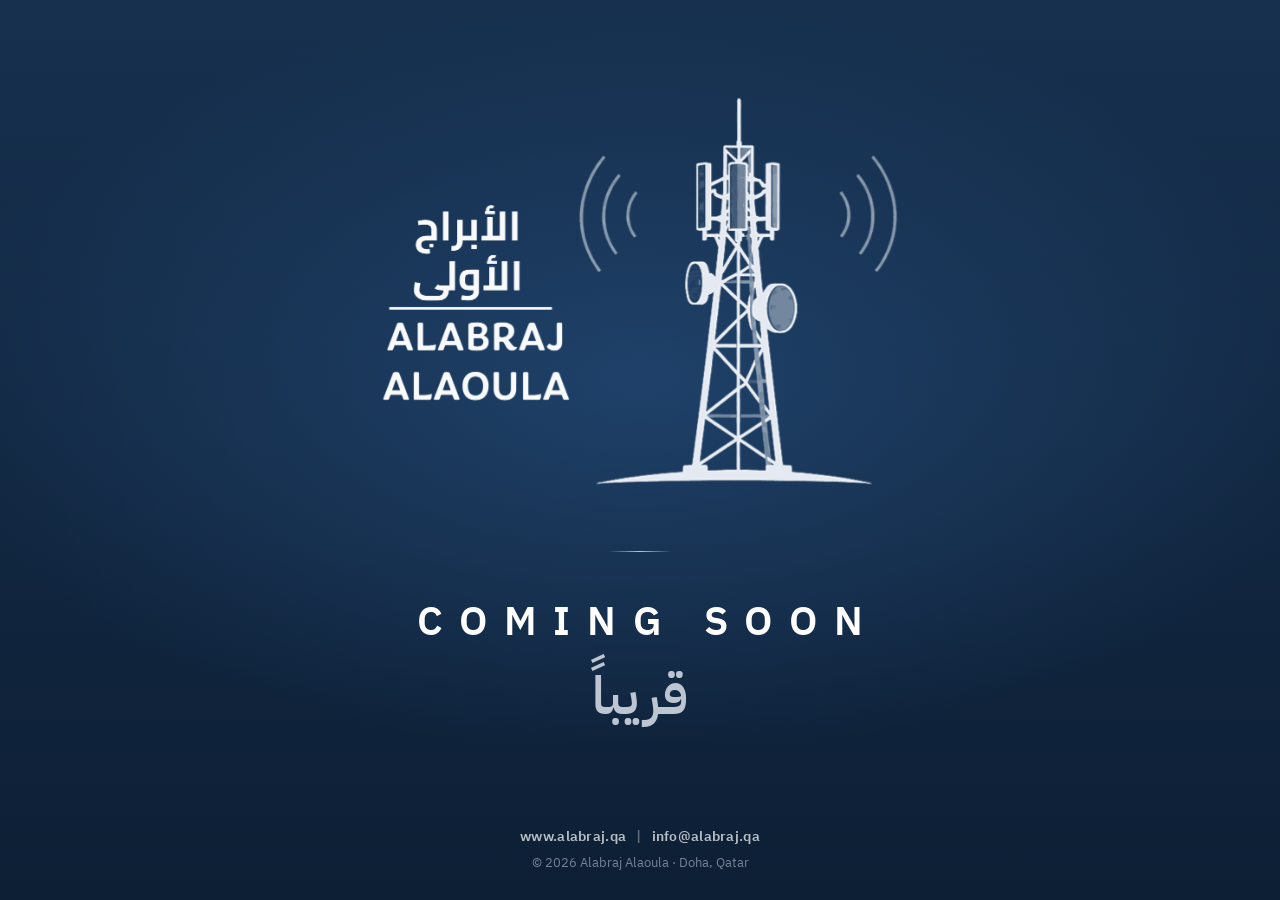
<file: index.html>
<!doctype html>
<html lang="en">
<head>
  <meta charset="utf-8">
  <meta name="viewport" content="width=device-width, initial-scale=1, viewport-fit=cover">
  <meta http-equiv="Content-Security-Policy" content="default-src 'none'; style-src 'self'; img-src 'self'; font-src 'self'; base-uri 'none'; form-action 'none'; upgrade-insecure-requests">
  <meta name="referrer" content="strict-origin-when-cross-origin">
  <title>Alabraj Alaoula | Coming Soon · الأبراج الأولى | قريباً</title>
  <meta name="description" content="Alabraj Alaoula — Doha, Qatar. Our website is coming soon.">
  <meta name="theme-color" content="#16304E">
  <link rel="canonical" href="https://alabraj.qa/">

  <meta property="og:type" content="website">
  <meta property="og:url" content="https://alabraj.qa/">
  <meta property="og:title" content="Alabraj Alaoula · الأبراج الأولى — Coming Soon">
  <meta property="og:description" content="Doha, Qatar">
  <meta property="og:image" content="https://alabraj.qa/assets/og-image.jpg">
  <meta name="twitter:card" content="summary_large_image">

  <link rel="icon" href="/favicon.ico" sizes="any">
  <link rel="icon" type="image/png" sizes="32x32" href="/assets/favicon-32.png">
  <link rel="apple-touch-icon" href="/assets/apple-touch-icon.png">
  <link rel="preload" href="/assets/fonts/ibm-plex-sans-arabic-arabic-600-normal.woff2" as="font" type="font/woff2" crossorigin>
  <link rel="stylesheet" href="/assets/style.css">
</head>
<body>
  <main class="wrap">
    <div class="signal" aria-hidden="true"><span></span><span></span><span></span></div>

    <h1 class="logo">
      <picture>
        <source srcset="/assets/logo.webp" type="image/webp">
        <img src="/assets/logo.png" width="1200" height="905"
             alt="الأبراج الأولى — Alabraj Alaoula">
      </picture>
    </h1>

    <div class="rule" aria-hidden="true"></div>

    <p class="soon-en">Coming Soon</p>
    <p class="soon-ar" lang="ar" dir="rtl">قريباً</p>
  </main>

  <footer>
    <p class="contact"><a href="https://alabraj.qa">www.alabraj.qa</a><span class="sep" aria-hidden="true">|</span><a href="mailto:info@alabraj.qa">info@alabraj.qa</a></p>
    <p class="copy">© 2026 Alabraj Alaoula · Doha, Qatar</p>
  </footer>
</body>
</html>
</file>
<file: assets/style.css>
@font-face{font-family:"Plex Arabic";font-weight:400;font-display:swap;src:url(/assets/fonts/ibm-plex-sans-arabic-arabic-400-normal.woff2) format("woff2");unicode-range:U+0600-06FF,U+0750-077F,U+FB50-FDFF,U+FE70-FEFF}
@font-face{font-family:"Plex Arabic";font-weight:600;font-display:swap;src:url(/assets/fonts/ibm-plex-sans-arabic-arabic-600-normal.woff2) format("woff2");unicode-range:U+0600-06FF,U+0750-077F,U+FB50-FDFF,U+FE70-FEFF}
@font-face{font-family:"Plex Arabic";font-weight:400;font-display:swap;src:url(/assets/fonts/ibm-plex-sans-arabic-latin-400-normal.woff2) format("woff2");unicode-range:U+0000-00FF,U+2013-2014,U+2018-201D,U+2022,U+00B7,U+00A9}
@font-face{font-family:"Plex Arabic";font-weight:600;font-display:swap;src:url(/assets/fonts/ibm-plex-sans-arabic-latin-600-normal.woff2) format("woff2");unicode-range:U+0000-00FF,U+2013-2014,U+2018-201D,U+2022,U+00B7,U+00A9}

:root{
  --navy:#16304E; --navy-deep:#0d1f35; --slate:#7E8A9E; --mist:#BCC5D1; --cloud:#E7EAEE;
}
*,*::before,*::after{box-sizing:border-box}
html,body{margin:0;height:100%}
body{
  min-height:100vh;min-height:100dvh;display:flex;flex-direction:column;
  font-family:"Plex Arabic",system-ui,-apple-system,"Segoe UI",Tahoma,sans-serif;
  color:var(--cloud);
  background:
    radial-gradient(ellipse 80% 60% at 50% 42%, #1f4169 0%, transparent 70%),
    linear-gradient(180deg,var(--navy) 0%,var(--navy-deep) 100%);
  background-color:var(--navy);
  -webkit-font-smoothing:antialiased;
}
.wrap{
  flex:1 0 auto;position:relative;display:flex;flex-direction:column;align-items:center;justify-content:center;
  padding:max(48px,env(safe-area-inset-top)) max(16px,env(safe-area-inset-right)) 24px max(16px,env(safe-area-inset-left));text-align:center;overflow:hidden;
}

/* soft broadcast rings behind the logo */
.signal{position:fixed;top:44%;left:50%;width:0;height:0;pointer-events:none;z-index:0}
.signal span{
  position:absolute;left:50%;top:50%;width:min(90vw,720px);aspect-ratio:1;border-radius:50%;
  border:1px solid rgba(188,197,209,.14);transform:translate(-50%,-50%) scale(.35);opacity:0;
  animation:pulse 7.5s cubic-bezier(.2,.6,.3,1) infinite;
}
.signal span:nth-child(2){animation-delay:2.5s}
.signal span:nth-child(3){animation-delay:5s}
@keyframes pulse{0%{opacity:0;transform:translate(-50%,-50%) scale(.35)}15%{opacity:1}100%{opacity:0;transform:translate(-50%,-50%) scale(1)}}

.logo{position:relative;margin:0;width:min(520px,84vw);width:min(520px,84vw,calc(44vh * 1.326));width:min(520px,84vw,calc(44svh * 1.326));line-height:0}
.logo img{width:100%;height:auto;display:block}

.rule{position:relative;width:64px;height:1px;margin:64px auto 40px;background:linear-gradient(90deg,transparent,var(--mist),transparent)}

.soon-en{
  position:relative;margin:0;font-weight:600;text-transform:uppercase;
  font-size:clamp(1.6rem,4.4vw,2.5rem);letter-spacing:.42em;padding-left:.42em; /* balance tracking */
  color:#fff;
}
.soon-ar{
  position:relative;margin:.5rem 0 0;font-weight:600;
  font-size:clamp(2.1rem,6vw,3.3rem);color:var(--mist);line-height:1.4;
}
footer{
  position:relative;display:flex;flex-direction:column;align-items:center;gap:6px;
  padding:20px 16px max(28px,env(safe-area-inset-bottom));font-size:.8rem;color:rgba(188,197,209,.6);text-align:center;
}
footer p{margin:0}
.contact{display:flex;flex-wrap:wrap;justify-content:center;font-weight:600;font-size:.9rem;letter-spacing:.02em;color:rgba(231,234,238,.78)}
.contact a{color:inherit;text-decoration:none;white-space:nowrap}
.contact a:hover,.contact a:focus-visible{color:#fff;text-decoration:underline}
.contact .sep{opacity:.5;padding:0 .7em}
@media (max-width:420px){.contact{flex-direction:column;gap:2px}.contact .sep{display:none}}

/* gentle entrance */
.logo,.rule,.soon-en,.soon-ar{animation:rise .9s cubic-bezier(.2,.7,.2,1) both}
.rule{animation-delay:.15s}.soon-en{animation-delay:.25s}.soon-ar{animation-delay:.35s}
@keyframes rise{from{opacity:0;transform:translateY(12px)}to{opacity:1;transform:none}}

@media (prefers-reduced-motion:reduce){
  *,*::before,*::after{animation:none!important}
  .signal{display:none}
}
@media (max-width:480px){
  .rule{margin:48px auto 32px}
}
@media (min-width:481px) and (max-height:820px){
  .wrap{padding-top:max(32px,env(safe-area-inset-top))}
  .rule{margin:40px auto 28px}
}
@media (max-width:360px){
  .soon-en{letter-spacing:.3em;padding-left:.3em}
}
@media (max-height:500px) and (orientation:landscape){
  .wrap{padding-top:max(20px,env(safe-area-inset-top));padding-bottom:12px}
  .logo{width:calc(42vh * 1.326);width:calc(42svh * 1.326)}
  .rule{margin:20px auto 16px}
  .soon-en{font-size:1.35rem}
  .soon-ar{font-size:1.9rem;margin-top:.15rem}
  footer{padding-top:8px;padding-bottom:max(12px,env(safe-area-inset-bottom))}
}
</file>
